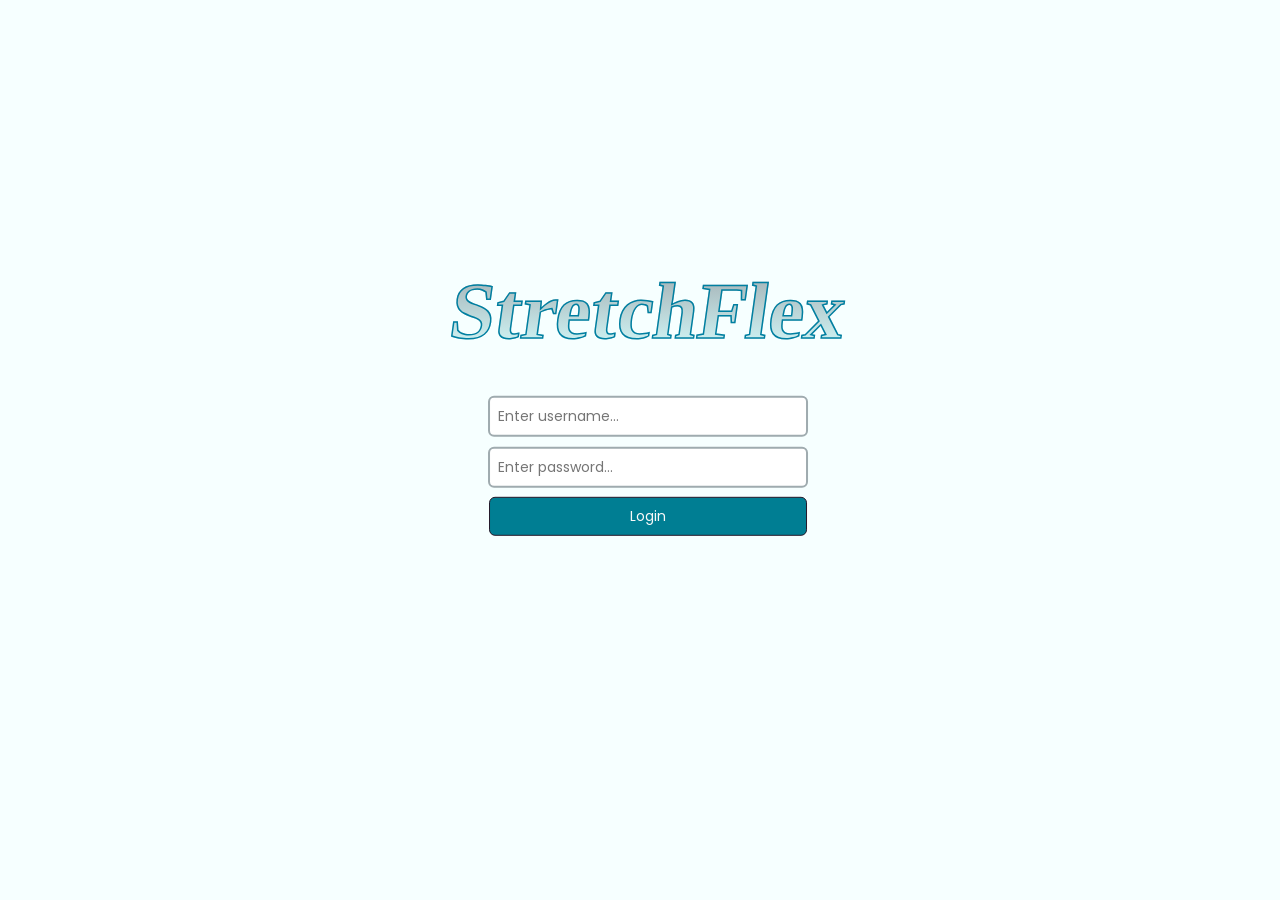
<file: frontend/src/index.html>
<!DOCTYPE html>
<html lang="en">
<head>
    <meta charset="UTF-8">
    <meta name="viewport" content="width=device-width, initial-scale=1.0">
    <title>Login Page</title>
    <link rel="icon" type="image/png" href="assets/images/StretchFlex Favicon.png">
	<link rel="stylesheet" href="css/loginPageStyles.css">
    <link rel="stylesheet" href="css/universalStyles.css">

</head>
<body>
    
    <h2 class="gradient-text">StretchFlex</h2>
    <!--<p>Enter credentials</p>-->
 
<div class="flex-container"> 
<input type="text" class="input-field" id="usernameInput" placeholder="Enter username...">
<input type="password" class="input-field" id="passwordInput" placeholder="Enter password...">
</div>

<button class="login-btn" id="loginBtn">Login</button>



<script src="js/loginPageScript.js"></script>


</body>
</html>
</file>
<file: frontend/src/css/loginPageStyles.css>
/*For main body of page*/
body {
	background-color: #f6ffff; 
    position: absolute; /*Position it relative to the container */
    top: 40%; /* Move down %% of the container height */
    left: 50%; /* Move right %% of the container width */
    transform: translate(-50%, -50%); /* Move it back to center the element */ 
    text-align: center;  /*Center text inside*/
}
        

/*For both text boxes*/
.input-field {
 margin-bottom: 10px; /* Space between boxes */
 width: 300px;
 padding: 8px;
 font-size: 14px;
 border-radius: 6px;
 border: 2px solid #9fabaf;
 font-family: Poppins-Regular-400, sans-serif;
} 


/*makes text boxes center on page*/
.flex-container { 
 display: flex; /* Ensures each starts on a new line */
 flex-direction: column; /* Stack vertically */
 justify-content: center; /* Horizontal center */ 
 align-items: center; /* Vertical center */ 
 height: 100px; /* Container height */ 
 border: none; 
}


/*Focus effect (when clicked or tabbed into)*/
.input-field:focus {
    outline: 2px solid #df7c87;
    outline-offset: 1px;
}
 

/*for Login button */    
.login-btn {
	padding: 8px 12px;
	font-size: 14px;
    text-align: center;  /*Center text inside*/
	width: 318px;
	background-color: #007e93;
	color: #f9f9f9; 
	border-radius: 6px;
	cursor: pointer;
 	border: 1px solid #251829;
     font-family: Poppins-Regular-400, sans-serif;
}


/* Hover effect */
.login-btn:hover {
    background-color: #009cb7; /* Slightly lighter */
    transform: scale(1.03);    /* Slightly enlarge */
}


/* Active (click) effect */
.login-btn:active {
    background-color: #007284; /* Slightly darker */
    transform: scale(0.99);    /* Slightly shrink */
}


/* Focus effect (when clicked or tabbed into) */
.login-btn:focus {
    outline: 2px solid #df7c87; /* Custom outline */
    outline-offset: 1px;
}

        
/*For messages if the incorrect credentials are entered	*/
#output {
	margin-top: 15px;
	font-weight: bold;
    font-family: Poppins-Regular-400, sans-serif;
}


/*for logo*/
  .gradient-text {
    font-family: "Eras ITC";
    font-size: 5em;
    font-weight: 600;
    background: linear-gradient(180deg, #9fabaf, #d6fefe);
    /* Clip background to text */
    -webkit-background-clip: text;
    background-clip: text;
    /* Make text transparent so gradient shows */
    -webkit-text-fill-color: transparent;
    color: transparent;

    display: inline-block; /* Needed so transform applies correctly */
    transform: skewX(-8deg); /* Negative = slant right, positive = slant left */
    font-style: normal; /* Ensure no default italic is applied */

  /*outline*/
  -webkit-text-stroke: 1.5px #007fa1;
  } 


h2{
 text-align: center;  /*Center text inside*/
 margin-bottom: 40px;
}
</file>
<file: frontend/src/css/universalStyles.css>
/* Import custom ErasDemi TTF font 
Will need to add more files for browser compadibilty later woff*/
@font-face {
    font-family: 'ErasDemi'; /* Use this name later in your CSS */
    src: url('../assets/fonts/ErasDemi.ttf') format('truetype'); /* Relative path to the font */
    font-weight: normal;
    font-style: normal;
}

/* Import custom Poppins-Regular-400 TTF font 
Will need to add more files for browser compadibility later woff*/
@font-face {
    font-family: 'Poppins-Regular-400'; /* Use this name later in your CSS */
    src: url('../assets/fonts/Poppins-Regular-400.ttf') format('truetype'); /* Relative path to the font */
    font-weight: normal;
    font-style: normal;
}
</file>
<file: frontend/src/css/createPatientStyles.css>
/* For main body of Page */
body {
        font-family: Poppins-Regular-400, sans-serif;
        padding: 30px;
    }

/* Create Patient Button and Finish Patient Button*/

.other-text {
    display: none;
    margin-left: 20px;
}

.finishButton,
.createButton {
    background-color: #007e93;
    color: #f9f9f9;
    border-radius: 6px;
    cursor: pointer;
    border: 1px solid #251829;
    box-sizing: border-box;
    height: 40px;
    text-align: center;
	padding: 8px 12px;
	font-size: 14px;
    font-family: Poppins-Regular-400, sans-serif;
    margin-top: 20px;
}

/* Hover effect */
.finishButton,
.createButton:hover {
    background-color: #009cb7; /* Slightly lighter */
    transform: scale(1.03);    /* Slightly enlarge */
}

/* Active (click) effect */
.finishButton:active,
.createButton:active {
    background-color: #007284; /* Slightly darker */
    transform: scale(0.99);    /* Slightly shrink */
}

/* Focus effect (when clicked or tabbed into) */
.finishButton:focus,
.createButton:focus {
    outline: 2px solid #df7c87; /* Custom outline */
    outline-offset: 1px;
}

label {
    display: block; /* Ensures label is above the input */
    font-weight: bold;
    margin-bottom: 5px;
}

/* Textbox question */
.questionTextboxShort { 
 display: flex;
 flex-direction: column;
 margin-bottom: 10px; /* Space between boxes */
 width: 300px;
 padding: 8px;
 font-size: 14px;
 font-family: Poppins-Regular-400, sans-serif;
 border-radius: 6px;
 border: 2px solid #9fabaf;
}

/*Focus effect (when clicked or tabbed into)*/
.questionTextboxShort:focus {
    outline: 2px solid #cc9ba1;
    outline-offset: 1px;
}

.questionTextboxShort.hidden-question {
    display: none !important;
}

.questionTextboxLong { /* Type 0 is text box - make edits to this container to change the positioning of the text boxes within the flex box -KW */
 display: flex;
 flex-direction: column;
 margin-bottom: 10px; /* Space between boxes */
 width: 500px;
 padding: 8px;
 font-size: 14px;
 border-radius: 6px;
 border: 2px solid #9fabaf;
}

.questionTextboxLong:focus {
    outline: 2px solid #cc9ba1;
    outline-offset: 1px;
}

.date-picker-wrapper {
    position: relative;
    display: inline-block;
}

.date-picker-wrapper input {
    padding: 8px 35px 8px 10px;
    border-radius: 4px;
    border: 1px solid #9fabaf;
    font-size: 14px;
    font-family: Poppins-Regular-400, sans-serif;
}

.calendar-icon {
    position: absolute;
    right: 8px;
    top: 65%;
    transform: translateY(-50%);
    background: none;
    border: none;
    cursor: pointer;
    padding: 0;
    /* pointer-events removed so the button can be clicked */
}

.calendar-icon img {
    width: 20px;
    height: 20px;
}

.questionSelectOne {
    display: flex;
    flex-direction: column;
    margin-bottom: 20px;
}
.questionSelectOne.hidden-question {
    display: none !important;
}
/* ensure each option within question blocks is on its own line */
.questionSelectOne label,
.questionSelectAllOtherExclusive label {
    display: block;
    margin-bottom: 5px;
}
/* fieldset/legend structure from createPatientScript.js already stacks options by default */


.questionSelectAllOtherExclusive {
        margin-bottom: 20px;
        padding: 10px;
        border: none;
    }

    .questionSelectAllOtherExclusive h3 {
        margin-top: 0;
    }
</file>
<file: frontend/src/css/flatpickr/light.css>
.flatpickr-calendar {
  background: transparent;
  opacity: 0;
  display: none;
  text-align: center;
  visibility: hidden;
  padding: 0;
  -webkit-animation: none;
          animation: none;
  direction: ltr;
  border: 0;
  font-size: 14px;
  line-height: 24px;
  border-radius: 5px;
  position: absolute;
  width: 307.875px;
  -webkit-box-sizing: border-box;
          box-sizing: border-box;
  -ms-touch-action: manipulation;
      touch-action: manipulation;
  -webkit-box-shadow: 0 3px 13px rgba(0,0,0,0.08);
          box-shadow: 0 3px 13px rgba(0,0,0,0.08);
}
.flatpickr-calendar.open,
.flatpickr-calendar.inline {
  opacity: 1;
  max-height: 640px;
  visibility: visible;
}
.flatpickr-calendar.open {
  display: inline-block;
  z-index: 99999;
}
.flatpickr-calendar.animate.open {
  -webkit-animation: fpFadeInDown 300ms cubic-bezier(0.23, 1, 0.32, 1);
          animation: fpFadeInDown 300ms cubic-bezier(0.23, 1, 0.32, 1);
}
.flatpickr-calendar.inline {
  display: block;
  position: relative;
  top: 2px;
}
.flatpickr-calendar.static {
  position: absolute;
  top: calc(100% + 2px);
}
.flatpickr-calendar.static.open {
  z-index: 999;
  display: block;
}
.flatpickr-calendar.multiMonth .flatpickr-days .dayContainer:nth-child(n+1) .flatpickr-day.inRange:nth-child(7n+7) {
  -webkit-box-shadow: none !important;
          box-shadow: none !important;
}
.flatpickr-calendar.multiMonth .flatpickr-days .dayContainer:nth-child(n+2) .flatpickr-day.inRange:nth-child(7n+1) {
  -webkit-box-shadow: -2px 0 0 #e6e6e6, 5px 0 0 #e6e6e6;
          box-shadow: -2px 0 0 #e6e6e6, 5px 0 0 #e6e6e6;
}
.flatpickr-calendar .hasWeeks .dayContainer,
.flatpickr-calendar .hasTime .dayContainer {
  border-bottom: 0;
  border-bottom-right-radius: 0;
  border-bottom-left-radius: 0;
}
.flatpickr-calendar .hasWeeks .dayContainer {
  border-left: 0;
}
.flatpickr-calendar.hasTime .flatpickr-time {
  height: 40px;
  border-top: 1px solid #eceef1;
}
.flatpickr-calendar.hasTime .flatpickr-innerContainer {
  border-bottom: 0;
}
.flatpickr-calendar.hasTime .flatpickr-time {
  border: 1px solid #eceef1;
}
.flatpickr-calendar.noCalendar.hasTime .flatpickr-time {
  height: auto;
}
.flatpickr-calendar:before,
.flatpickr-calendar:after {
  position: absolute;
  display: block;
  pointer-events: none;
  border: solid transparent;
  content: '';
  height: 0;
  width: 0;
  left: 22px;
}
.flatpickr-calendar.rightMost:before,
.flatpickr-calendar.arrowRight:before,
.flatpickr-calendar.rightMost:after,
.flatpickr-calendar.arrowRight:after {
  left: auto;
  right: 22px;
}
.flatpickr-calendar.arrowCenter:before,
.flatpickr-calendar.arrowCenter:after {
  left: 50%;
  right: 50%;
}
.flatpickr-calendar:before {
  border-width: 5px;
  margin: 0 -5px;
}
.flatpickr-calendar:after {
  border-width: 4px;
  margin: 0 -4px;
}
.flatpickr-calendar.arrowTop:before,
.flatpickr-calendar.arrowTop:after {
  bottom: 100%;
}
.flatpickr-calendar.arrowTop:before {
  border-bottom-color: #eceef1;
}
.flatpickr-calendar.arrowTop:after {
  border-bottom-color: #eceef1;
}
.flatpickr-calendar.arrowBottom:before,
.flatpickr-calendar.arrowBottom:after {
  top: 100%;
}
.flatpickr-calendar.arrowBottom:before {
  border-top-color: #eceef1;
}
.flatpickr-calendar.arrowBottom:after {
  border-top-color: #eceef1;
}
.flatpickr-calendar:focus {
  outline: 0;
}
.flatpickr-wrapper {
  position: relative;
  display: inline-block;
}
.flatpickr-months {
  display: -webkit-box;
  display: -webkit-flex;
  display: -ms-flexbox;
  display: flex;
}
.flatpickr-months .flatpickr-month {
  border-radius: 5px 5px 0 0;
  background: #eceef1;
  color: #5a6171;
  fill: #5a6171;
  height: 34px;
  line-height: 1;
  text-align: center;
  position: relative;
  -webkit-user-select: none;
     -moz-user-select: none;
      -ms-user-select: none;
          user-select: none;
  overflow: hidden;
  -webkit-box-flex: 1;
  -webkit-flex: 1;
      -ms-flex: 1;
          flex: 1;
}
.flatpickr-months .flatpickr-prev-month,
.flatpickr-months .flatpickr-next-month {
  -webkit-user-select: none;
     -moz-user-select: none;
      -ms-user-select: none;
          user-select: none;
  text-decoration: none;
  cursor: pointer;
  position: absolute;
  top: 0;
  height: 34px;
  padding: 10px;
  z-index: 3;
  color: #5a6171;
  fill: #5a6171;
}
.flatpickr-months .flatpickr-prev-month.flatpickr-disabled,
.flatpickr-months .flatpickr-next-month.flatpickr-disabled {
  display: none;
}
.flatpickr-months .flatpickr-prev-month i,
.flatpickr-months .flatpickr-next-month i {
  position: relative;
}
.flatpickr-months .flatpickr-prev-month.flatpickr-prev-month,
.flatpickr-months .flatpickr-next-month.flatpickr-prev-month {
/*
      /*rtl:begin:ignore*/
/*
      */
  left: 0;
/*
      /*rtl:end:ignore*/
/*
      */
}
/*
      /*rtl:begin:ignore*/
/*
      /*rtl:end:ignore*/
.flatpickr-months .flatpickr-prev-month.flatpickr-next-month,
.flatpickr-months .flatpickr-next-month.flatpickr-next-month {
/*
      /*rtl:begin:ignore*/
/*
      */
  right: 0;
/*
      /*rtl:end:ignore*/
/*
      */
}
/*
      /*rtl:begin:ignore*/
/*
      /*rtl:end:ignore*/
.flatpickr-months .flatpickr-prev-month:hover,
.flatpickr-months .flatpickr-next-month:hover {
  color: #bbb;
}
.flatpickr-months .flatpickr-prev-month:hover svg,
.flatpickr-months .flatpickr-next-month:hover svg {
  fill: #f64747;
}
.flatpickr-months .flatpickr-prev-month svg,
.flatpickr-months .flatpickr-next-month svg {
  width: 14px;
  height: 14px;
}
.flatpickr-months .flatpickr-prev-month svg path,
.flatpickr-months .flatpickr-next-month svg path {
  -webkit-transition: fill 0.1s;
  transition: fill 0.1s;
  fill: inherit;
}
.numInputWrapper {
  position: relative;
  height: auto;
}
.numInputWrapper input,
.numInputWrapper span {
  display: inline-block;
}
.numInputWrapper input {
  width: 100%;
}
.numInputWrapper input::-ms-clear {
  display: none;
}
.numInputWrapper input::-webkit-outer-spin-button,
.numInputWrapper input::-webkit-inner-spin-button {
  margin: 0;
  -webkit-appearance: none;
}
.numInputWrapper span {
  position: absolute;
  right: 0;
  width: 14px;
  padding: 0 4px 0 2px;
  height: 50%;
  line-height: 50%;
  opacity: 0;
  cursor: pointer;
  border: 1px solid rgba(72,72,72,0.15);
  -webkit-box-sizing: border-box;
          box-sizing: border-box;
}
.numInputWrapper span:hover {
  background: rgba(0,0,0,0.1);
}
.numInputWrapper span:active {
  background: rgba(0,0,0,0.2);
}
.numInputWrapper span:after {
  display: block;
  content: "";
  position: absolute;
}
.numInputWrapper span.arrowUp {
  top: 0;
  border-bottom: 0;
}
.numInputWrapper span.arrowUp:after {
  border-left: 4px solid transparent;
  border-right: 4px solid transparent;
  border-bottom: 4px solid rgba(72,72,72,0.6);
  top: 26%;
}
.numInputWrapper span.arrowDown {
  top: 50%;
}
.numInputWrapper span.arrowDown:after {
  border-left: 4px solid transparent;
  border-right: 4px solid transparent;
  border-top: 4px solid rgba(72,72,72,0.6);
  top: 40%;
}
.numInputWrapper span svg {
  width: inherit;
  height: auto;
}
.numInputWrapper span svg path {
  fill: rgba(90,97,113,0.5);
}
.numInputWrapper:hover {
  background: rgba(0,0,0,0.05);
}
.numInputWrapper:hover span {
  opacity: 1;
}
.flatpickr-current-month {
  font-size: 135%;
  line-height: inherit;
  font-weight: 300;
  color: inherit;
  position: absolute;
  width: 75%;
  left: 12.5%;
  padding: 7.48px 0 0 0;
  line-height: 1;
  height: 34px;
  display: inline-block;
  text-align: center;
  -webkit-transform: translate3d(0px, 0px, 0px);
          transform: translate3d(0px, 0px, 0px);
}
.flatpickr-current-month span.cur-month {
  font-family: inherit;
  font-weight: 700;
  color: inherit;
  display: inline-block;
  margin-left: 0.5ch;
  padding: 0;
}
.flatpickr-current-month span.cur-month:hover {
  background: rgba(0,0,0,0.05);
}
.flatpickr-current-month .numInputWrapper {
  width: 6ch;
  width: 7ch\0;
  display: inline-block;
}
.flatpickr-current-month .numInputWrapper span.arrowUp:after {
  border-bottom-color: #5a6171;
}
.flatpickr-current-month .numInputWrapper span.arrowDown:after {
  border-top-color: #5a6171;
}
.flatpickr-current-month input.cur-year {
  background: transparent;
  -webkit-box-sizing: border-box;
          box-sizing: border-box;
  color: inherit;
  cursor: text;
  padding: 0 0 0 0.5ch;
  margin: 0;
  display: inline-block;
  font-size: inherit;
  font-family: inherit;
  font-weight: 300;
  line-height: inherit;
  height: auto;
  border: 0;
  border-radius: 0;
  vertical-align: initial;
  -webkit-appearance: textfield;
  -moz-appearance: textfield;
  appearance: textfield;
}
.flatpickr-current-month input.cur-year:focus {
  outline: 0;
}
.flatpickr-current-month input.cur-year[disabled],
.flatpickr-current-month input.cur-year[disabled]:hover {
  font-size: 100%;
  color: rgba(90,97,113,0.5);
  background: transparent;
  pointer-events: none;
}
.flatpickr-current-month .flatpickr-monthDropdown-months {
  appearance: menulist;
  background: #eceef1;
  border: none;
  border-radius: 0;
  box-sizing: border-box;
  color: inherit;
  cursor: pointer;
  font-size: inherit;
  font-family: inherit;
  font-weight: 300;
  height: auto;
  line-height: inherit;
  margin: -1px 0 0 0;
  outline: none;
  padding: 0 0 0 0.5ch;
  position: relative;
  vertical-align: initial;
  -webkit-box-sizing: border-box;
  -webkit-appearance: menulist;
  -moz-appearance: menulist;
  width: auto;
}
.flatpickr-current-month .flatpickr-monthDropdown-months:focus,
.flatpickr-current-month .flatpickr-monthDropdown-months:active {
  outline: none;
}
.flatpickr-current-month .flatpickr-monthDropdown-months:hover {
  background: rgba(0,0,0,0.05);
}
.flatpickr-current-month .flatpickr-monthDropdown-months .flatpickr-monthDropdown-month {
  background-color: #eceef1;
  outline: none;
  padding: 0;
}
.flatpickr-weekdays {
  background: #eceef1;
  text-align: center;
  overflow: hidden;
  width: 100%;
  display: -webkit-box;
  display: -webkit-flex;
  display: -ms-flexbox;
  display: flex;
  -webkit-box-align: center;
  -webkit-align-items: center;
      -ms-flex-align: center;
          align-items: center;
  height: 28px;
}
.flatpickr-weekdays .flatpickr-weekdaycontainer {
  display: -webkit-box;
  display: -webkit-flex;
  display: -ms-flexbox;
  display: flex;
  -webkit-box-flex: 1;
  -webkit-flex: 1;
      -ms-flex: 1;
          flex: 1;
}
span.flatpickr-weekday {
  cursor: default;
  font-size: 90%;
  background: #eceef1;
  color: #5a6171;
  line-height: 1;
  margin: 0;
  text-align: center;
  display: block;
  -webkit-box-flex: 1;
  -webkit-flex: 1;
      -ms-flex: 1;
          flex: 1;
  font-weight: bolder;
}
.dayContainer,
.flatpickr-weeks {
  padding: 1px 0 0 0;
}
.flatpickr-days {
  position: relative;
  overflow: hidden;
  display: -webkit-box;
  display: -webkit-flex;
  display: -ms-flexbox;
  display: flex;
  -webkit-box-align: start;
  -webkit-align-items: flex-start;
      -ms-flex-align: start;
          align-items: flex-start;
  width: 307.875px;
  border-left: 1px solid #eceef1;
  border-right: 1px solid #eceef1;
}
.flatpickr-days:focus {
  outline: 0;
}
.dayContainer {
  padding: 0;
  outline: 0;
  text-align: left;
  width: 307.875px;
  min-width: 307.875px;
  max-width: 307.875px;
  -webkit-box-sizing: border-box;
          box-sizing: border-box;
  display: inline-block;
  display: -ms-flexbox;
  display: -webkit-box;
  display: -webkit-flex;
  display: flex;
  -webkit-flex-wrap: wrap;
          flex-wrap: wrap;
  -ms-flex-wrap: wrap;
  -ms-flex-pack: justify;
  -webkit-justify-content: space-around;
          justify-content: space-around;
  -webkit-transform: translate3d(0px, 0px, 0px);
          transform: translate3d(0px, 0px, 0px);
  opacity: 1;
}
.dayContainer + .dayContainer {
  -webkit-box-shadow: -1px 0 0 #eceef1;
          box-shadow: -1px 0 0 #eceef1;
}
.flatpickr-day {
  background: none;
  border: 1px solid transparent;
  border-radius: 150px;
  -webkit-box-sizing: border-box;
          box-sizing: border-box;
  color: #484848;
  cursor: pointer;
  font-weight: 400;
  width: 14.2857143%;
  -webkit-flex-basis: 14.2857143%;
      -ms-flex-preferred-size: 14.2857143%;
          flex-basis: 14.2857143%;
  max-width: 39px;
  height: 39px;
  line-height: 39px;
  margin: 0;
  display: inline-block;
  position: relative;
  -webkit-box-pack: center;
  -webkit-justify-content: center;
      -ms-flex-pack: center;
          justify-content: center;
  text-align: center;
}
.flatpickr-day.inRange,
.flatpickr-day.prevMonthDay.inRange,
.flatpickr-day.nextMonthDay.inRange,
.flatpickr-day.today.inRange,
.flatpickr-day.prevMonthDay.today.inRange,
.flatpickr-day.nextMonthDay.today.inRange,
.flatpickr-day:hover,
.flatpickr-day.prevMonthDay:hover,
.flatpickr-day.nextMonthDay:hover,
.flatpickr-day:focus,
.flatpickr-day.prevMonthDay:focus,
.flatpickr-day.nextMonthDay:focus {
  cursor: pointer;
  outline: 0;
  background: #e2e2e2;
  border-color: #e2e2e2;
}
.flatpickr-day.today {
  border-color: #bbb;
}
.flatpickr-day.today:hover,
.flatpickr-day.today:focus {
  border-color: #bbb;
  background: #bbb;
  color: #fff;
}
.flatpickr-day.selected,
.flatpickr-day.startRange,
.flatpickr-day.endRange,
.flatpickr-day.selected.inRange,
.flatpickr-day.startRange.inRange,
.flatpickr-day.endRange.inRange,
.flatpickr-day.selected:focus,
.flatpickr-day.startRange:focus,
.flatpickr-day.endRange:focus,
.flatpickr-day.selected:hover,
.flatpickr-day.startRange:hover,
.flatpickr-day.endRange:hover,
.flatpickr-day.selected.prevMonthDay,
.flatpickr-day.startRange.prevMonthDay,
.flatpickr-day.endRange.prevMonthDay,
.flatpickr-day.selected.nextMonthDay,
.flatpickr-day.startRange.nextMonthDay,
.flatpickr-day.endRange.nextMonthDay {
  background: #ff5a5f;
  -webkit-box-shadow: none;
          box-shadow: none;
  color: #fff;
  border-color: #ff5a5f;
}
.flatpickr-day.selected.startRange,
.flatpickr-day.startRange.startRange,
.flatpickr-day.endRange.startRange {
  border-radius: 50px 0 0 50px;
}
.flatpickr-day.selected.endRange,
.flatpickr-day.startRange.endRange,
.flatpickr-day.endRange.endRange {
  border-radius: 0 50px 50px 0;
}
.flatpickr-day.selected.startRange + .endRange:not(:nth-child(7n+1)),
.flatpickr-day.startRange.startRange + .endRange:not(:nth-child(7n+1)),
.flatpickr-day.endRange.startRange + .endRange:not(:nth-child(7n+1)) {
  -webkit-box-shadow: -10px 0 0 #ff5a5f;
          box-shadow: -10px 0 0 #ff5a5f;
}
.flatpickr-day.selected.startRange.endRange,
.flatpickr-day.startRange.startRange.endRange,
.flatpickr-day.endRange.startRange.endRange {
  border-radius: 50px;
}
.flatpickr-day.inRange {
  border-radius: 0;
  -webkit-box-shadow: -5px 0 0 #e2e2e2, 5px 0 0 #e2e2e2;
          box-shadow: -5px 0 0 #e2e2e2, 5px 0 0 #e2e2e2;
}
.flatpickr-day.flatpickr-disabled,
.flatpickr-day.flatpickr-disabled:hover,
.flatpickr-day.prevMonthDay,
.flatpickr-day.nextMonthDay,
.flatpickr-day.notAllowed,
.flatpickr-day.notAllowed.prevMonthDay,
.flatpickr-day.notAllowed.nextMonthDay {
  color: rgba(72,72,72,0.3);
  background: transparent;
  border-color: transparent;
  cursor: default;
}
.flatpickr-day.flatpickr-disabled,
.flatpickr-day.flatpickr-disabled:hover {
  cursor: not-allowed;
  color: rgba(72,72,72,0.1);
}
.flatpickr-day.week.selected {
  border-radius: 0;
  -webkit-box-shadow: -5px 0 0 #ff5a5f, 5px 0 0 #ff5a5f;
          box-shadow: -5px 0 0 #ff5a5f, 5px 0 0 #ff5a5f;
}
.flatpickr-day.hidden {
  visibility: hidden;
}
.rangeMode .flatpickr-day {
  margin-top: 1px;
}
.flatpickr-weekwrapper {
  float: left;
}
.flatpickr-weekwrapper .flatpickr-weeks {
  padding: 0 12px;
  border-left: 1px solid #eceef1;
}
.flatpickr-weekwrapper .flatpickr-weekday {
  float: none;
  width: 100%;
  line-height: 28px;
}
.flatpickr-weekwrapper span.flatpickr-day,
.flatpickr-weekwrapper span.flatpickr-day:hover {
  display: block;
  width: 100%;
  max-width: none;
  color: rgba(72,72,72,0.3);
  background: transparent;
  cursor: default;
  border: none;
}
.flatpickr-innerContainer {
  display: block;
  display: -webkit-box;
  display: -webkit-flex;
  display: -ms-flexbox;
  display: flex;
  -webkit-box-sizing: border-box;
          box-sizing: border-box;
  overflow: hidden;
  background: #fff;
  border-bottom: 1px solid #eceef1;
}
.flatpickr-rContainer {
  display: inline-block;
  padding: 0;
  -webkit-box-sizing: border-box;
          box-sizing: border-box;
}
.flatpickr-time {
  text-align: center;
  outline: 0;
  display: block;
  height: 0;
  line-height: 40px;
  max-height: 40px;
  -webkit-box-sizing: border-box;
          box-sizing: border-box;
  overflow: hidden;
  display: -webkit-box;
  display: -webkit-flex;
  display: -ms-flexbox;
  display: flex;
  background: #fff;
  border-radius: 0 0 5px 5px;
}
.flatpickr-time:after {
  content: "";
  display: table;
  clear: both;
}
.flatpickr-time .numInputWrapper {
  -webkit-box-flex: 1;
  -webkit-flex: 1;
      -ms-flex: 1;
          flex: 1;
  width: 40%;
  height: 40px;
  float: left;
}
.flatpickr-time .numInputWrapper span.arrowUp:after {
  border-bottom-color: #484848;
}
.flatpickr-time .numInputWrapper span.arrowDown:after {
  border-top-color: #484848;
}
.flatpickr-time.hasSeconds .numInputWrapper {
  width: 26%;
}
.flatpickr-time.time24hr .numInputWrapper {
  width: 49%;
}
.flatpickr-time input {
  background: transparent;
  -webkit-box-shadow: none;
          box-shadow: none;
  border: 0;
  border-radius: 0;
  text-align: center;
  margin: 0;
  padding: 0;
  height: inherit;
  line-height: inherit;
  color: #484848;
  font-size: 14px;
  position: relative;
  -webkit-box-sizing: border-box;
          box-sizing: border-box;
  -webkit-appearance: textfield;
  -moz-appearance: textfield;
  appearance: textfield;
}
.flatpickr-time input.flatpickr-hour {
  font-weight: bold;
}
.flatpickr-time input.flatpickr-minute,
.flatpickr-time input.flatpickr-second {
  font-weight: 400;
}
.flatpickr-time input:focus {
  outline: 0;
  border: 0;
}
.flatpickr-time .flatpickr-time-separator,
.flatpickr-time .flatpickr-am-pm {
  height: inherit;
  float: left;
  line-height: inherit;
  color: #484848;
  font-weight: bold;
  width: 2%;
  -webkit-user-select: none;
     -moz-user-select: none;
      -ms-user-select: none;
          user-select: none;
  -webkit-align-self: center;
      -ms-flex-item-align: center;
          align-self: center;
}
.flatpickr-time .flatpickr-am-pm {
  outline: 0;
  width: 18%;
  cursor: pointer;
  text-align: center;
  font-weight: 400;
}
.flatpickr-time input:hover,
.flatpickr-time .flatpickr-am-pm:hover,
.flatpickr-time input:focus,
.flatpickr-time .flatpickr-am-pm:focus {
  background: #eaeaea;
}
.flatpickr-input[readonly] {
  cursor: pointer;
}
@-webkit-keyframes fpFadeInDown {
  from {
    opacity: 0;
    -webkit-transform: translate3d(0, -20px, 0);
            transform: translate3d(0, -20px, 0);
  }
  to {
    opacity: 1;
    -webkit-transform: translate3d(0, 0, 0);
            transform: translate3d(0, 0, 0);
  }
}
@keyframes fpFadeInDown {
  from {
    opacity: 0;
    -webkit-transform: translate3d(0, -20px, 0);
            transform: translate3d(0, -20px, 0);
  }
  to {
    opacity: 1;
    -webkit-transform: translate3d(0, 0, 0);
            transform: translate3d(0, 0, 0);
  }
}
span.flatpickr-day.selected {
  font-weight: bold;
}
</file>
<file: frontend/src/css/homePageStyles.css>
body {
  margin: 0;
  height: 100vh;
	background: #ffffff;
}

:root {
  --scrollbar-width: 0px; /* Default value, will be updated by JS */
}


/* Style the iframe for better presentation */
  iframe {
	width: calc(100vw - var(--scrollbar-width) - 5px); /* Full width minus scrollbar minus fixed amount for border pixels*/
        transition: height 0.3s ease;
        border: 2px solid #9fabaf;
        border-radius: 8px;
}


/*for logo*/
  .gradient-text {
    font-family: "Eras ITC";
    font-weight: 600;
    font-size: xx-large;
    background: linear-gradient(180deg, #9fabaf, #d6fefe);
    /* Clip background to text */
    -webkit-background-clip: text;
    background-clip: text;
    /* Make text transparent so gradient shows */
    -webkit-text-fill-color: transparent;
    color: transparent;

    display: inline-block; /* Needed so transform applies correctly */
    transform: skewX(-8deg); /* Negative = slant right, positive = slant left */

  /*outline*/
  -webkit-text-stroke: 0.9px #007fa1;
  margin-bottom: 0px;
  margin-top: 10px;
  padding: 5px 16px;
  } 


  /* Top bar that holds the back + logout buttons */
  .top-bar {
    display: flex;
    justify-content: space-between;
    align-items: center;
    padding: 12px 16px;
  }


  .back-btn,
  .logout-btn {
    display: inline-block;
    padding: 5px 14px;
    font-size: 14px;
    background-color: #007e93;
    color: #f9f9f9;
    border-radius: 6px;
    cursor: pointer;
    border: 1px solid #000000;
    box-sizing: border-box;
    height: 30px;
    text-align: center;
    line-height: 1.3;
    text-decoration: none;
    font-family: Poppins-Regular-400, sans-serif;
  }


  /* Hover effect */
  .back-btn:hover,
  .logout-btn:hover {
    background-color: #009cb7; /* Slightly lighter */
    transform: scale(1.03);    /* Slightly enlarge */
  }


  /* Active (click) effect */
  .back-btn:active,
  .logout-btn:active {
    background-color: #007284; /* Slightly darker */
    transform: scale(0.99);    /* Slightly shrink */
  }


  /* Focus effect (when clicked or tabbed into) */
  .back-btn:focus,
  .logout-btn:focus {
    outline: 2px solid #df7c87; /* Custom outline */
    outline-offset: 1px;
  }
</file>
<file: frontend/src/css/lookupPatientStyles.css>
/* For main body of Page */
body {
        font-family: Poppins-Regular-400, sans-serif;
        padding: 20px;
        /*color: #a334c5;*/
    }

/* Patient Heading */
.patient-heading {
	font-size: 28px;
	color: #251829;
	margin-bottom: 50px;
    margin-top: 0px;
    font-family: Poppins-Regular-400, sans-serif;
    text-align: center;
}

/* Go Button */
.goButton{
    padding: 8px 12px;
    font-size: 15px;
    background-color: #067b40;
    color: #f9f9f9;
    border-radius: 6px;
    cursor: pointer;
    border: 1px solid #251829;
    box-sizing: border-box;
    height: 40px;
    text-align: center;
    font-family: Poppins-Regular-400, sans-serif;
}

.goButton:hover {
    background-color: #069c51;
    transform: scale(1.03);
}



/* Patient select container (replaces old dropdown) */
.patient-select {
    display: flex;
    flex-direction: column;
    margin-bottom: 10px; /* Space between boxes */
    width: 300px;
}

/* Style the input used for patient selection (replaces .dropbtn rules) */
.patient-select input {
    display: inline-block;
    padding: 5px 14px;
    font-size: 15px;
    background-color: #007e93;
    color: #f9f9f9;
    border-radius: 6px;
    cursor: text;
    border: 1px solid #251829;
    box-sizing: border-box;
    height: 40px;
    text-align: left;
    font-family: Poppins-Regular-400, sans-serif;
}

.patient-select input::placeholder { 
    color: #f9f9f9;
}

.patient-select input:hover {
    background-color: #009cb7;
    transform: scale(1.03);
}

/* Style for datlist dropdown options */
datalist {
    display: none;
}

datalist option {
    background-color: #d32f2f;
    color: #f9f9f9;
}

label {
    font-weight: bold;
    font-family: Poppins-Regular-400, sans-serif;
}
</file>
